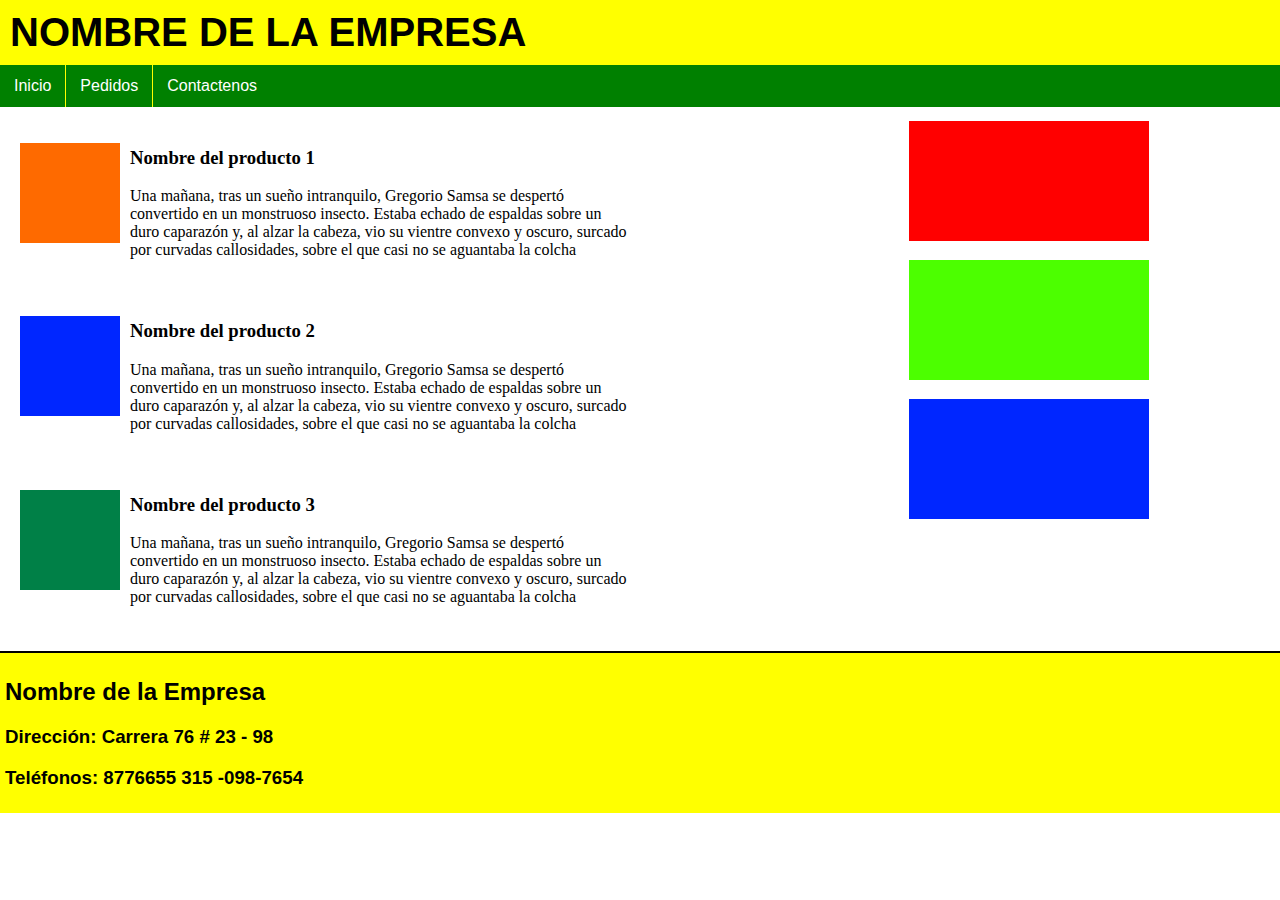
<file: Chapter 3/index.html>
<!DOCTYPE html>
<html>
<head>
	<meta charset="utf-8">
	<meta name="viewport" content="width=device-width, initial-scale=1">
	<title>CHALLENGE #2</title>
	<link rel="stylesheet" type="text/css" href="css/estilo.css">
</head>
<body>

<header>
	<h1>NOMBRE DE LA EMPRESA</h1>
	<nav class="main-nav">
		<ul class="menu_hor">
			<li><a href="index.html">Inicio</a></li>
			<li><a href="pedidos.html">Pedidos</a></li>
			<li><a href="contactenos.html">Contactenos</a></li>
		</ul>
	</nav>
</header>

<div class="wrapper">
	<section class="content">
		<article>
			<p><img src="img/producto_01.jpg"/><h3>Nombre del producto 1</h3>Una mañana, tras un sueño intranquilo, Gregorio Samsa se despertó convertido en un monstruoso insecto. Estaba echado de espaldas sobre un duro caparazón y, al alzar la cabeza, vio su vientre convexo y oscuro, surcado por curvadas callosidades, sobre el que casi no se aguantaba la colcha</p>
		</article>
		<article>
			<p><img src="img/producto_02.jpg"/><h3>Nombre del producto 2</h3>
			Una mañana, tras un sueño intranquilo, Gregorio Samsa se despertó convertido en un monstruoso insecto. Estaba echado de espaldas sobre un duro caparazón y, al alzar la cabeza, vio su vientre convexo y oscuro, surcado por curvadas callosidades, sobre el que casi no se aguantaba la colcha</p>
		</article>
		<article class="final">
			<p><img src="img/producto_03.jpg"/><h3>Nombre del producto 3</h3>Una mañana, tras un sueño intranquilo, Gregorio Samsa se despertó convertido en un monstruoso insecto. Estaba echado de espaldas sobre un duro caparazón y, al alzar la cabeza, vio su vientre convexo y oscuro, surcado por curvadas callosidades, sobre el que casi no se aguantaba la colcha</p>
		</article>
	</section>
	<aside class="side">
		<img src="img/banner_01.png">
		</br>
		<img src="img/banner_02.png">
		</br>
		<img src="img/banner_03.png">
		</br>
	</aside>

</div>
<footer>
	<h2> Nombre de la Empresa</h2>
	<h3> Dirección: Carrera 76 # 23 - 98</h3>
    <h3> Teléfonos: 8776655 315 -098-7654</h3>
</footer>
</body>
</html>
</file>
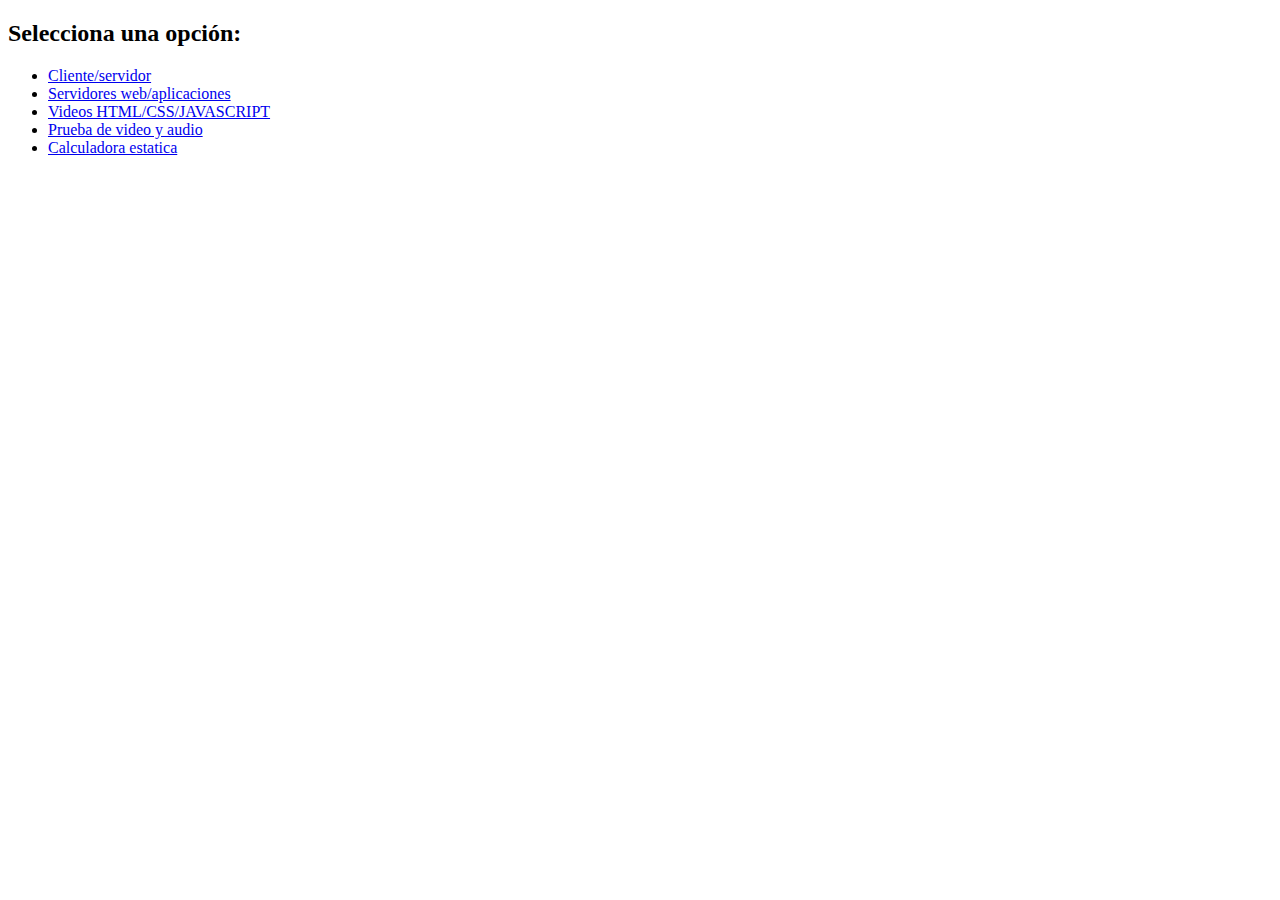
<file: Chapter 2/home.html>
<!DOCTYPE html>
<html>
<head>
	<meta charset="utf-8">
	<meta name="viewport" content="width=device-width, initial-scale=1">
	<title>CHALLENGE #1</title>
</head>
<body>
<h2>Selecciona una opción:</h2>
<header>
	<ul>
		<li><a href="index1.html">Cliente/servidor</a></li>
		<li><a href="index2.html">Servidores web/aplicaciones</a></li>
		<li><a href="index3.html">Videos HTML/CSS/JAVASCRIPT</a></li>
		<li><a href="index4.html">Prueba de video y audio</a></li>
		<li><a href="index5.html">Calculadora estatica</a></li>
	</ul>
</header>
</body>
</html>
</file>
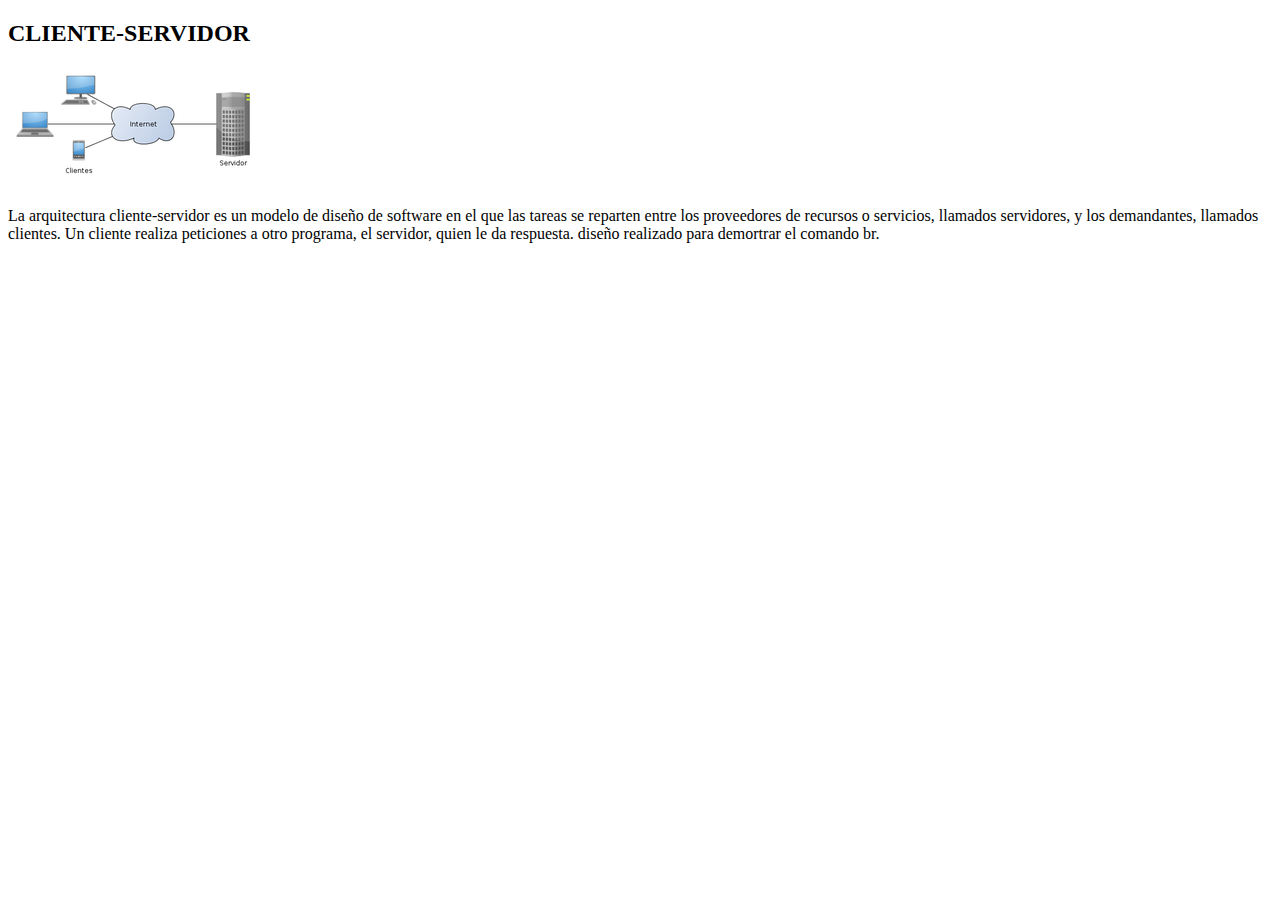
<file: Chapter 2/index1.html>
<!DOCTYPE html>
<html>
<head>
	<meta charset="utf-8">
	<meta name="viewport" content="width=device-width, initial-scale=1">
	<title>server/client</title>
</head>
<body>
<h2>CLIENTE-SERVIDOR</h2>
	
		<img src="img/Cliente-Servidor.png"/>
	
		<p>La arquitectura cliente-servidor es un modelo de diseño de software en el que las tareas se reparten entre los proveedores de recursos o servicios, llamados servidores, y los demandantes, llamados clientes. Un cliente realiza peticiones a otro programa, el servidor, quien le da respuesta. diseño realizado para demortrar el comando br.</p>

</body>
</html>
</file>
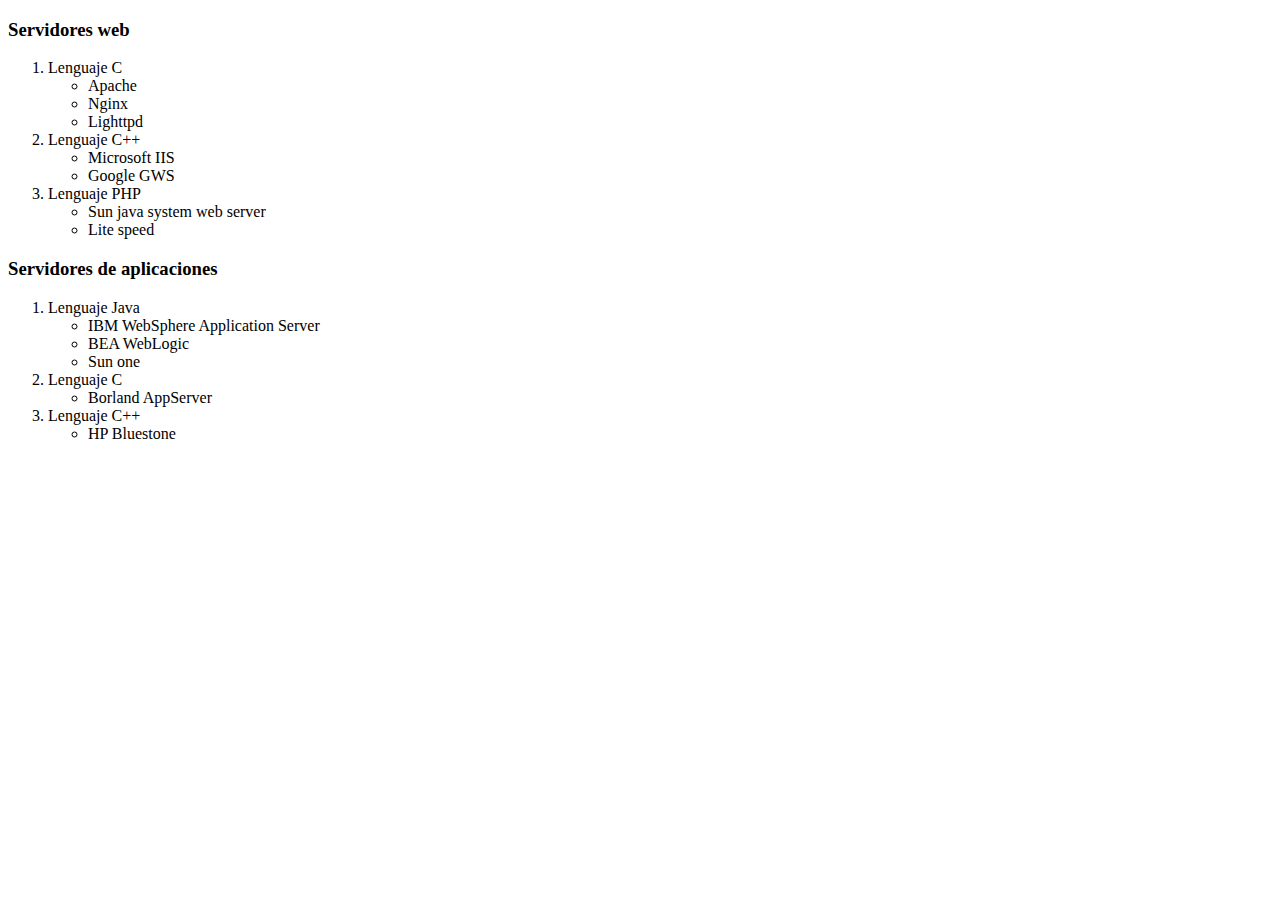
<file: Chapter 2/index2.html>
<!DOCTYPE html>
<html>
<head>
	<meta charset="utf-8">
	<meta name="viewport" content="width=device-width, initial-scale=1">
	<title>app server/web server</title>
</head>
<body>
<h3>Servidores web</h3>

<ol><li>Lenguaje C</li>
		<ul>
			<li>Apache</li>
			<li>Nginx</li>
			<li>Lighttpd</li>
		</ul>
	<li>Lenguaje C++</li>
		<ul>
			<li>Microsoft IIS</li>
			<li>Google GWS</li>
		</ul>

	<li>Lenguaje PHP</li>
		<ul>
			<li>Sun java system web server</li>
			<li>Lite speed</li>
		</ul>
</ol>

<h3>Servidores de aplicaciones</h2>

<ol>
	<li>Lenguaje Java</li>
		<ul>
			<li>IBM WebSphere Application Server</li>
			<li>BEA WebLogic</li>
			<li>Sun one</li>
		</ul>
			<li>Lenguaje C</li>
		<ul>
			<li>Borland AppServer</li>
		</ul>
			<li>Lenguaje C++</li>
		<ul>
			<li>HP Bluestone</li>
		</ul>
</ol>
</body>
</html>
</file>
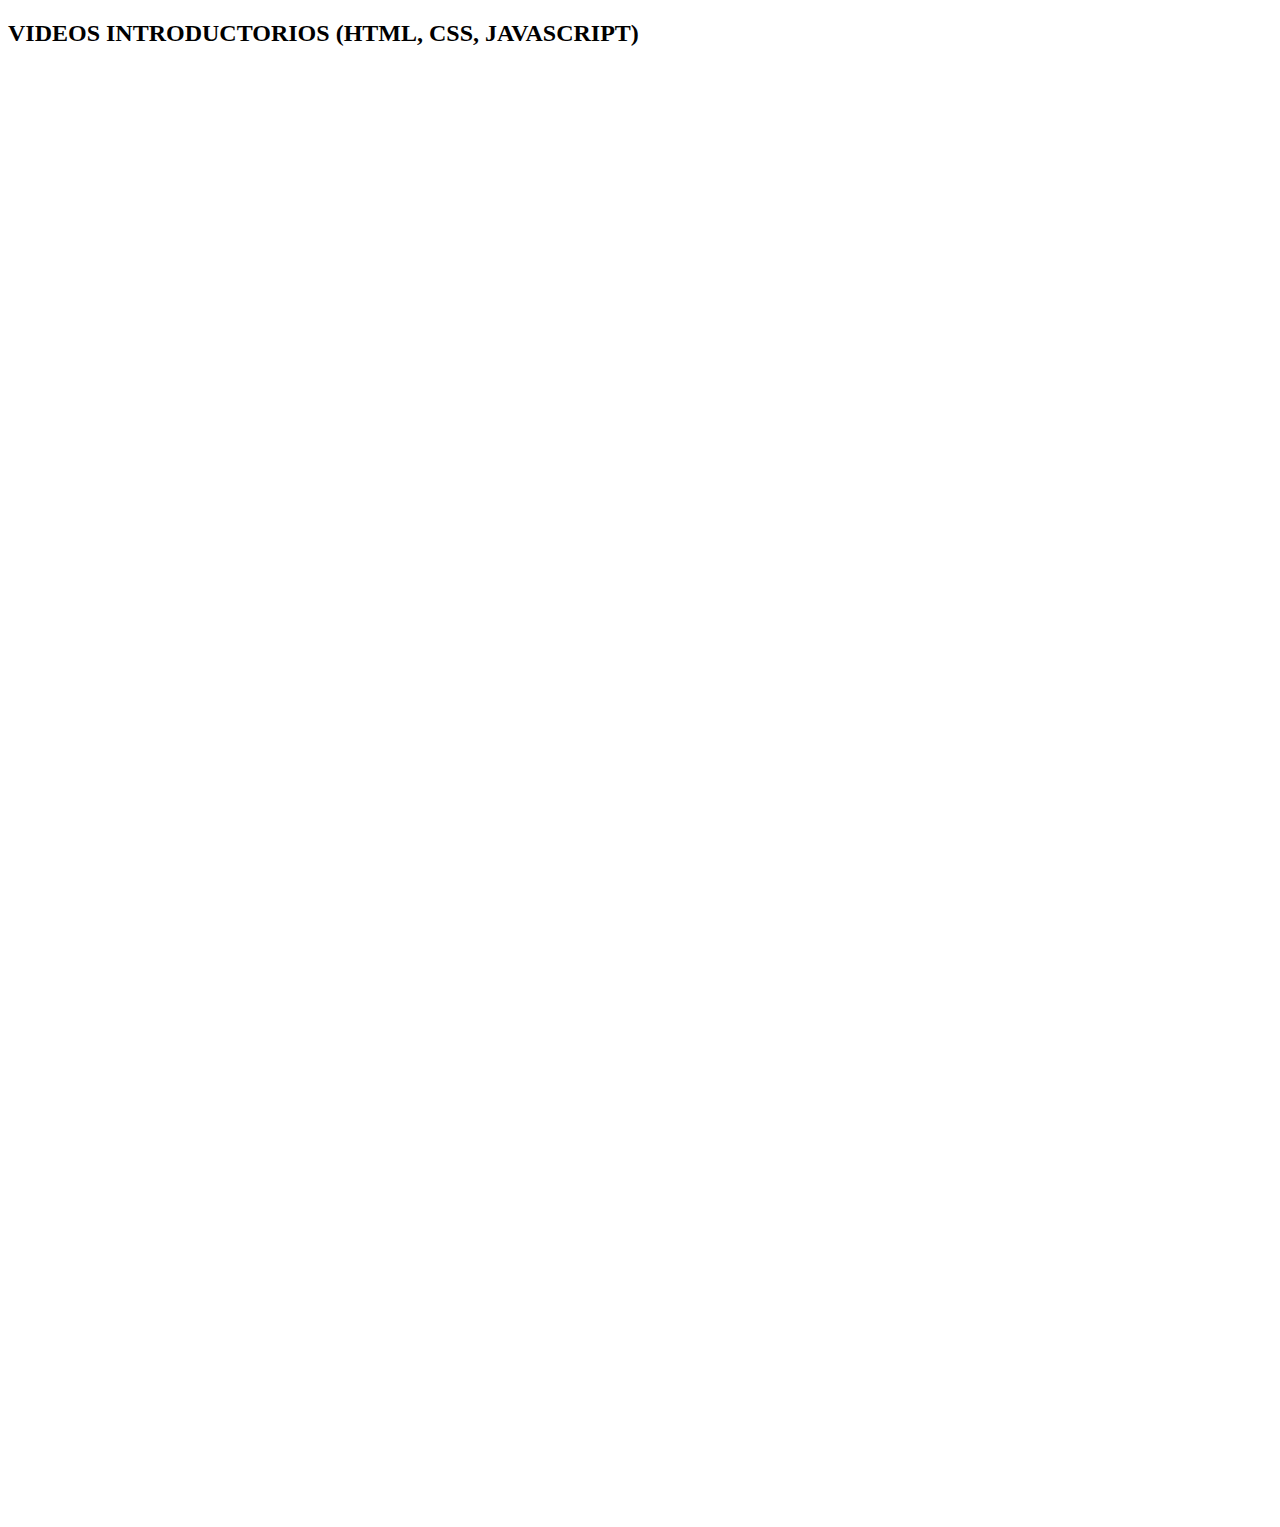
<file: Chapter 2/index3.html>
<!DOCTYPE html>
<html>
<head>
	<meta charset="utf-8">
	<meta name="viewport" content="width=device-width, initial-scale=1">
	<title>HTML/CSS/JS</title>
</head>
<body>
<h2>VIDEOS INTRODUCTORIOS (HTML, CSS, JAVASCRIPT)</h2>

<iframe width="853" height="480" src="https://www.youtube.com/embed/rbuYtrNUxg4" title="YouTube video player" frameborder="0" allow="accelerometer; autoplay; clipboard-write; encrypted-media; gyroscope; picture-in-picture" allowfullscreen></iframe>

<iframe width="853" height="480" src="https://www.youtube.com/embed/OWKXEJN67FE" title="YouTube video player" frameborder="0" allow="accelerometer; autoplay; clipboard-write; encrypted-media; gyroscope; picture-in-picture" allowfullscreen></iframe>

<iframe width="853" height="480" src="https://www.youtube.com/embed/z95mZVUcJ-E" title="YouTube video player" frameborder="0" allow="accelerometer; autoplay; clipboard-write; encrypted-media; gyroscope; picture-in-picture" allowfullscreen></iframe>
</body>
</html>
</file>
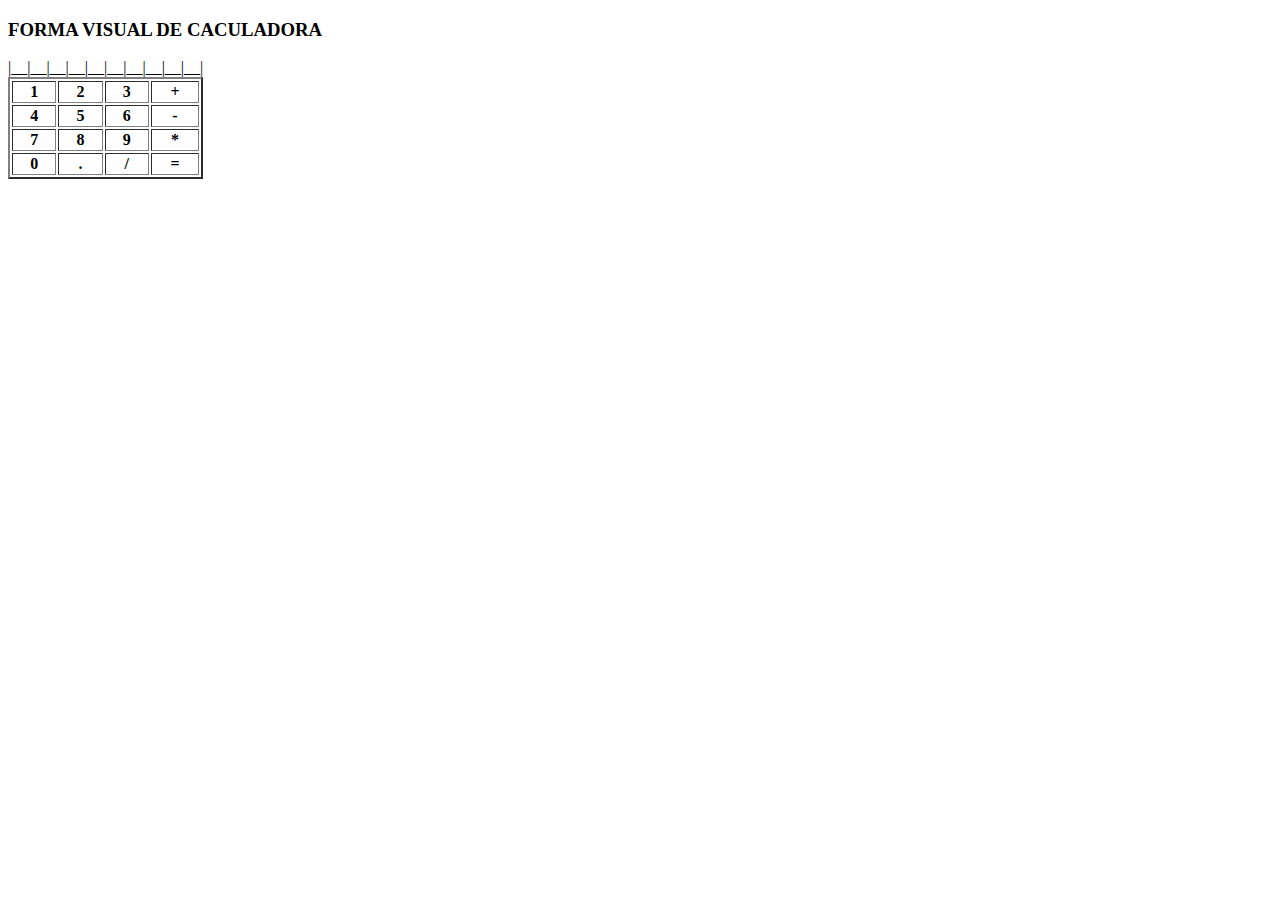
<file: Chapter 2/index5.html>
<!DOCTYPE html>
<html>
<head>
	<meta charset="utf-8">
	<meta name="viewport" content="width=device-width, initial-scale=1">
	<title>Calculadora</title>
</head>
<body>
<h3>FORMA VISUAL DE CACULADORA</h3>

<table border = 2px>
<caption>|__|__|__|__|__|__|__|__|__|__|</caption>
<tbody>
	<tr>
		<th>1</th>
		<th>2</th>
		<th>3</th>
		<th>+</th>
	</tr>
	<tr>
		<th>4</th>
		<th>5</th>
		<th>6</th>
		<th>-</th>
	</tr>
	<tr>
		<th>7</th>
		<th>8</th>
		<th>9</th>
		<th>*</th>
	</tr>
	<tr>
		<th>0</th>
		<th>.</th>
		<th>/</th>
		<th>=</th>
	</tr>
</tbody>
</table>
</body>
</html>
</file>
<file: Chapter 3/css/estilo.css>
body {
	margin: 0px;
}

header {
	background-color: yellow;
	font-family: Arial;
	padding: 0px;
	margin: 0px;
}
header h1 {
	margin: 0px;
	padding: 10px;
	font-size: 250%;
	text-align: middle;
}

.menu_hor {
	list-style-type: none;
  	margin: 0;
  	padding: 0;
  	overflow: hidden;
  	background-color: green;
}
.menu_hor li {
  float: left;
  border-right: 1px solid yellow;
}
.menu_hor li a {
  display: block;
  color: white;
  text-align: center;
  padding: 12px 14px;
  text-decoration: none;
}
.menu_hor li:last-child {
  border-right: none;
}

section { 
	width: 73%; 
	float: left;
	margin-left: 10px;	
}
aside {
	width: 20%;
	float: left;
	margin-top: 4px;
}
aside img {
	margin: 10px 0px 5px 55px;
}

article {
	clear: both;
	/*border: dashed gray 1px;*/
	
}
article img{
  float: left;
  width: 100px;
  height: 100px;
  margin: 15px 10px 10px 10px;
}

article p{
	padding-top: 5px;
}

.wrapper{
	display: grid;
	grid-template-columns: repeat(12, [col-start] 1fr);
  grid-gap: 1px;
}

.wrapper >*{
    grid-column: col-start / span 12;}


@media (max-width: 480px){

.wrapper {
	display: flex;
	flex-direction: column;
}
.content{
	grid-column: col-start / span 12;
	order: 2;
}

.side{
	grid-column: col-start  / span 12;
	order: 1;
	position: relative;
	left: 20%;

}

.side img{
	margin-left: 0px;

}

nav ul{
	display: flex;
	flex-direction: row;
}
article{
	display: flex;
	flex-direction: column;
	position: relative;
	left: 20%;
	/*border: dashed gray 1px;*/
}
article img{
	position: relative;
	left: 25%;
}
article h3{
	text-align: center;
	/*border: dashed gray 1px;*/
}

	footer {
	clear: both;
	background-color: yellow;
	margin: 0px;
	margin-top: 8px;
	padding: 5px;
	border-top: 2px solid black;
	font-family: Arial;
	flex-direction: column;
	text-align: center;
	position: static;
 }
}
@media (max-width: 800px) and (min-width: 481px){

  .content {
    grid-column: col-start / span 7;
  }
  .side {
    grid-column: col-start 8 / span 5;
  }

  footer {
	clear: both;
	background-color: yellow;
	margin: 0px;
	margin-top: 8px;
	padding: 5px;
	border-top: 2px solid black;
	font-family: Arial;
	text-align: center;
	}
}

@media (min-width: 801px){

  .content {
    grid-column: col-start / span 8;
  }
  .side {
    grid-column: col-start 9 / span 4;
  }
    nav ul {
    flex-direction: row;
  }

  footer {
	clear: both;
	background-color: yellow;
	margin: 0px;
	margin-top: 8px;
	padding: 5px;
	border-top: 2px solid black;
	font-family: Arial;
	text-align: left;
	}
}
</file>
